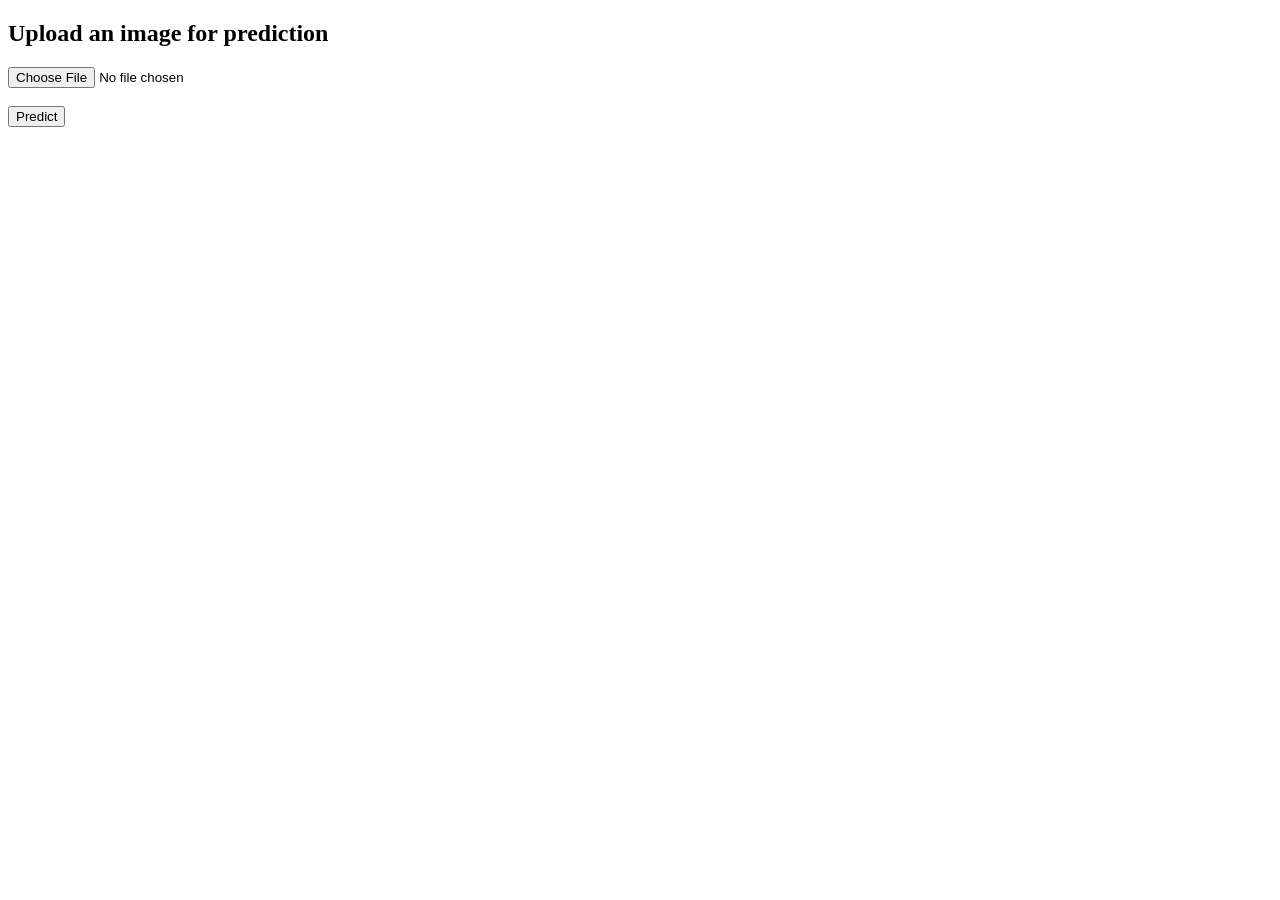
<file: templates/index.html>
<!DOCTYPE html>
<html>
<head>
  <title>Image Classifier</title>
</head>
<body>
  <h2>Upload an image for prediction</h2>
  <form action="/predict" method="post" enctype="multipart/form-data">
    <input type="file" name="image" accept="image/*" required><br><br>
    <input type="submit" value="Predict">
  </form>
</body>
</html>
</file>
